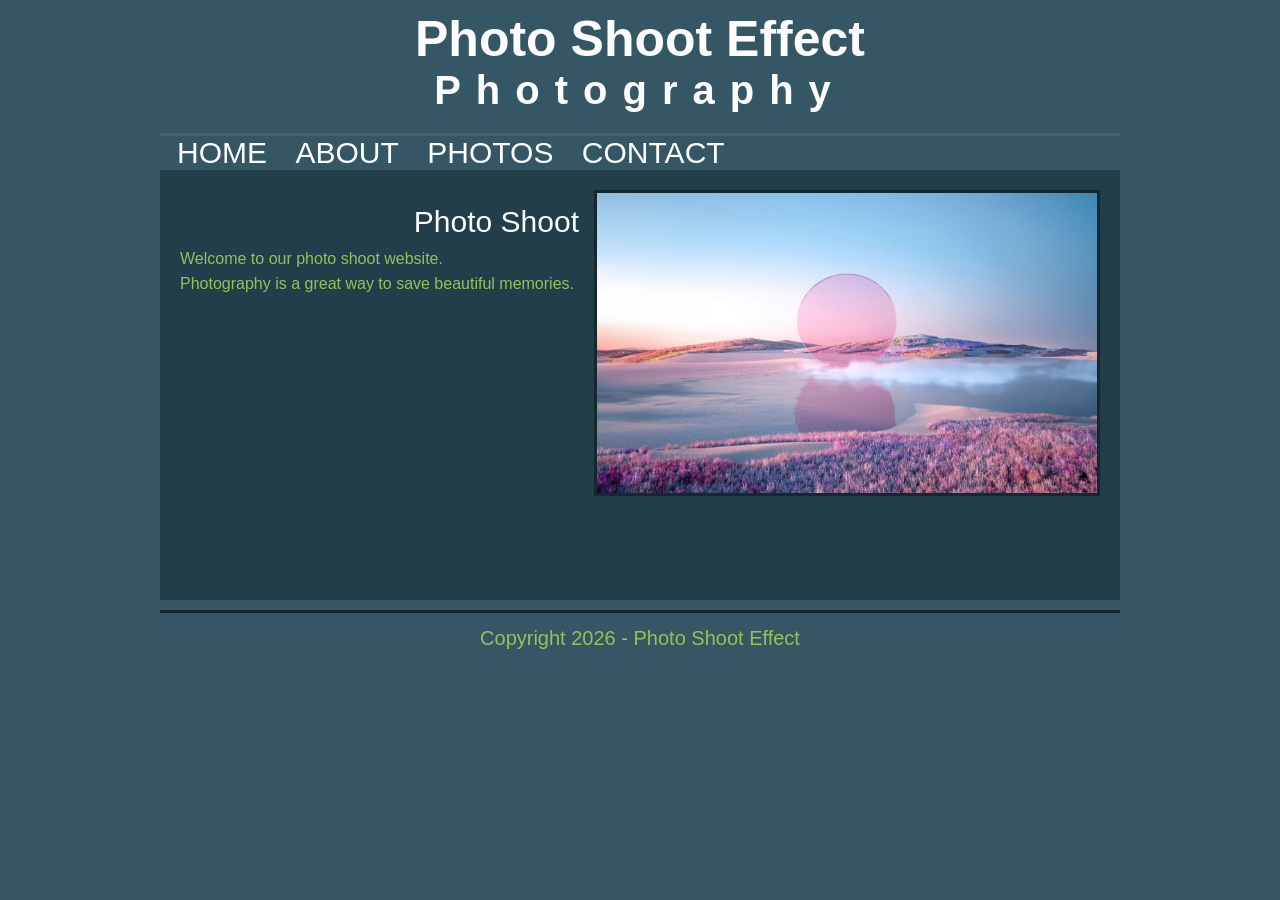
<file: index.html>
<!DOCTYPE html>
<html>
<head>
    <meta charset="UTF-8">
    <title>Photo Shoot Effect</title>
    <link rel="stylesheet" href="photo-shoot-effect.css">
</head>

<body>

    <h1>Photo Shoot Effect</h1>

    <h2>Photography</h2>

    <nav>
        <a href="#">Home</a>
        <a href="#">About</a>
        <a href="#">Photos</a>
        <a href="#">Contact</a>
    </nav>

    <article>
        <figure>
            <img src="photoshoot.jpg" alt="Photo Shoot">
        </figure>

        <div class="article-content">
            <h3>Photo Shoot</h3>

            <p>
                Welcome to our photo shoot website.
            </p>

            <p>
                Photography is a great way to save beautiful memories.
            </p>
        </div>
    </article>

    <footer>
        <p>Copyright 2026 - Photo Shoot Effect</p>
    </footer>

</body>
</html>
</file>
<file: photo-shoot-effect.css>
* {
    margin: 0;
    padding: 0;
}

body {
    width: 960px;
    margin: 0 auto;
    font-family: Arial, sans-serif;
    color: #fcfcfc;
    background: #355664;
}

h1,
h2,
h3 {
    font-family: forte, Arial, sans-serif;
}

h1 {
    font-size: 50px;
    padding: 10px 0 0;
    text-align: center;
}

h2 {
    font-size: 40px;
    letter-spacing: 15px;
    text-align: center;
    border-bottom: 3px solid #416371;
    padding-bottom: 20px;
}

h3 {
    text-align: right;
    font-size: 30px;
    font-weight: normal;
    margin: 0 0 10px;
}

p {
    line-height: 20px;
    padding-bottom: 5px;
    color: #94c258;
}

img {
    width: 500px;
    height: 300px;
    border: none;
}

.article-content {
    margin: 15px 0;
}

nav {
    background: #355664;
    padding: 0 5px;
}

nav a {
    color: #ffffff;
    margin: 5px 2px;
    padding: 7px 10px 4px;
    font-size: 30px;
    text-decoration: none;
    text-transform: uppercase;
}

article {
    height: 390px;
    background: #213E4A;
    padding: 20px;
    margin: 0 0 10px;
}

figure {
    border: 3px solid #142830;
    float: right;
    height: 300px;
    width: 500px;
    margin-left: 15px;
}

footer {
    border-top: 3px solid #142830;
    padding-top: 15px;
    margin-bottom: 30px;
    text-align: center;
    font-size: 20px;
}
</file>
